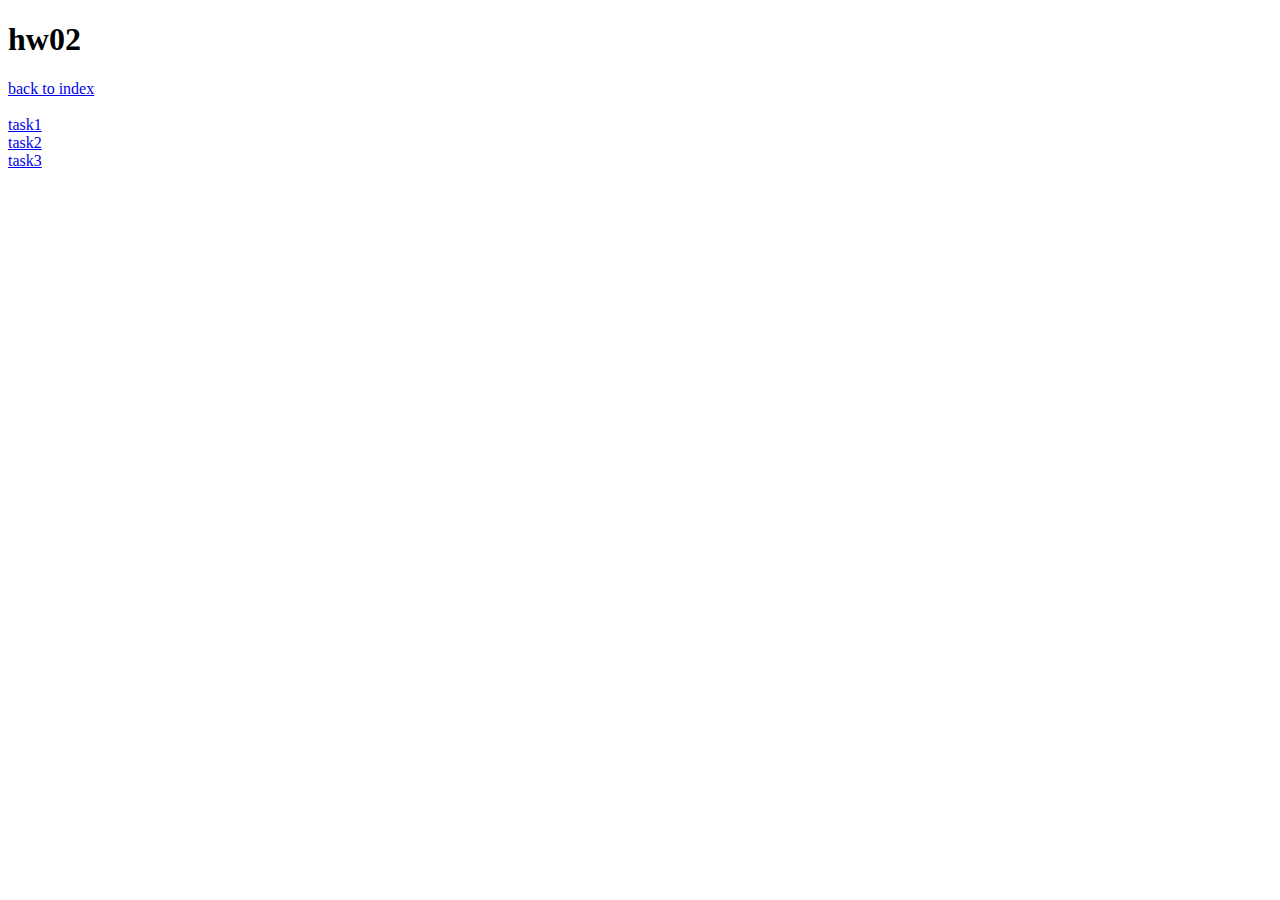
<file: hw02/index.html>
<!DOCTYPE html>
<html>
  <head>
    <meta charset="UTF-8">
    <title>hw02</title>
  </head>
  <body>
    <h1>hw02</h1>
    <a href="http://www.penthouse.moe/">back to index</a><br/><br/>
    <a href="http://hw02.penthouse.moe/task1.html">task1</a><br/>
    <a href="http://hw02.penthouse.moe/task2.html">task2</a><br/>
    <a href="http://hw02.penthouse.moe/task3.html">task3</a><br/>
  </body>
</html>
</file>
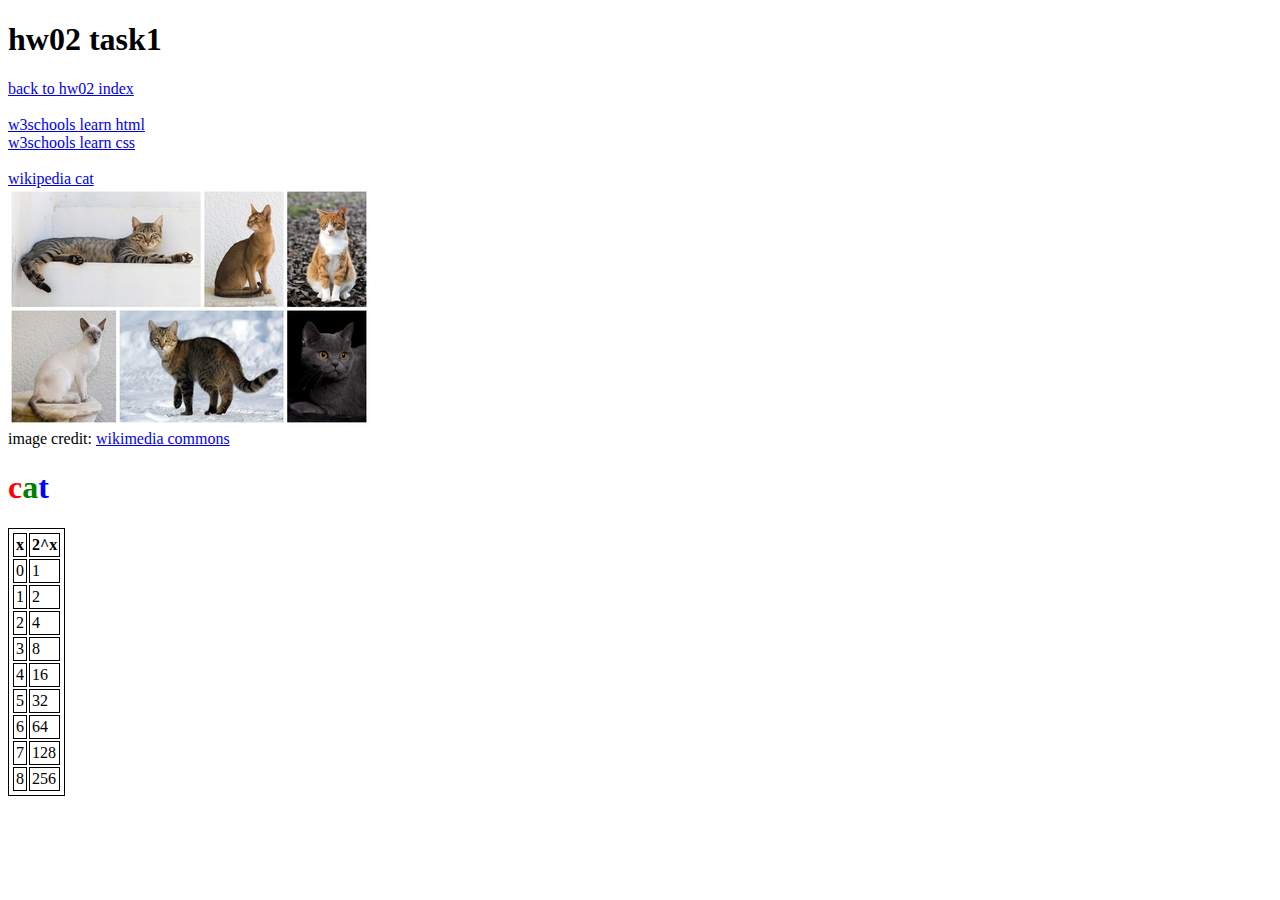
<file: hw02/task1.html>
<!DOCTYPE html>
<html>
  <head>
    <meta charset="UTF-8">
    <title>hw02 task1</title>
    <style>
     #cat-h1-c {
       color: red;
     }
     #cat-h1-a {
       color: green;
     }
     #cat-h1-t {
       color: blue;
     }
     table, td, th {
       border: 1px solid black;
       padding: 2px;
     }
    </style>
  </head>
  <body>
    <h1>hw02 task1</h1>
    <a href="http://hw02.penthouse.moe">back to hw02 index</a><br/><br/>
    <a href="https://www.w3schools.com/html/default.asp">w3schools learn html</a><br/>
    <a href="https://www.w3schools.com/css/default.asp">w3schools learn css</a><br/><br/>
    <a href="https://en.wikipedia.org/wiki/Cat">wikipedia cat</a><br/>
    <img src="img/cat-small.jpg" alt="wikimedia cat image"/><br/>
    image credit: <a href="https://upload.wikimedia.org/wikipedia/commons/0/0b/Cat_poster_1.jpg">wikimedia commons</a>
    <h1>
      <span id="cat-h1-c">c</span><span id="cat-h1-a">a</span><span id="cat-h1-t">t</span>
    </h1>
    <table id="pow-table">
      <tr>
	<th>x</th>
	<th>2^x</th>
      </tr>
      <tr>
	<td>0</td>
	<td>1</td>
      </tr>
      <tr>
	<td>1</td>
	<td>2</td>
      </tr>
      <tr>
	<td>2</td>
	<td>4</td>
      </tr>
      <tr>
	<td>3</td>
	<td>8</td>
      </tr>
      <tr>
	<td>4</td>
	<td>16</td>
      </tr>
      <tr>
	<td>5</td>
	<td>32</td>
      </tr>
      <tr>
	<td>6</td>
	<td>64</td>
      </tr>
      <tr>
	<td>7</td>
	<td>128</td>
      </tr>
      <tr>
	<td>8</td>
	<td>256</td>
      </tr>
    </table>
  </body>
</html>
</file>
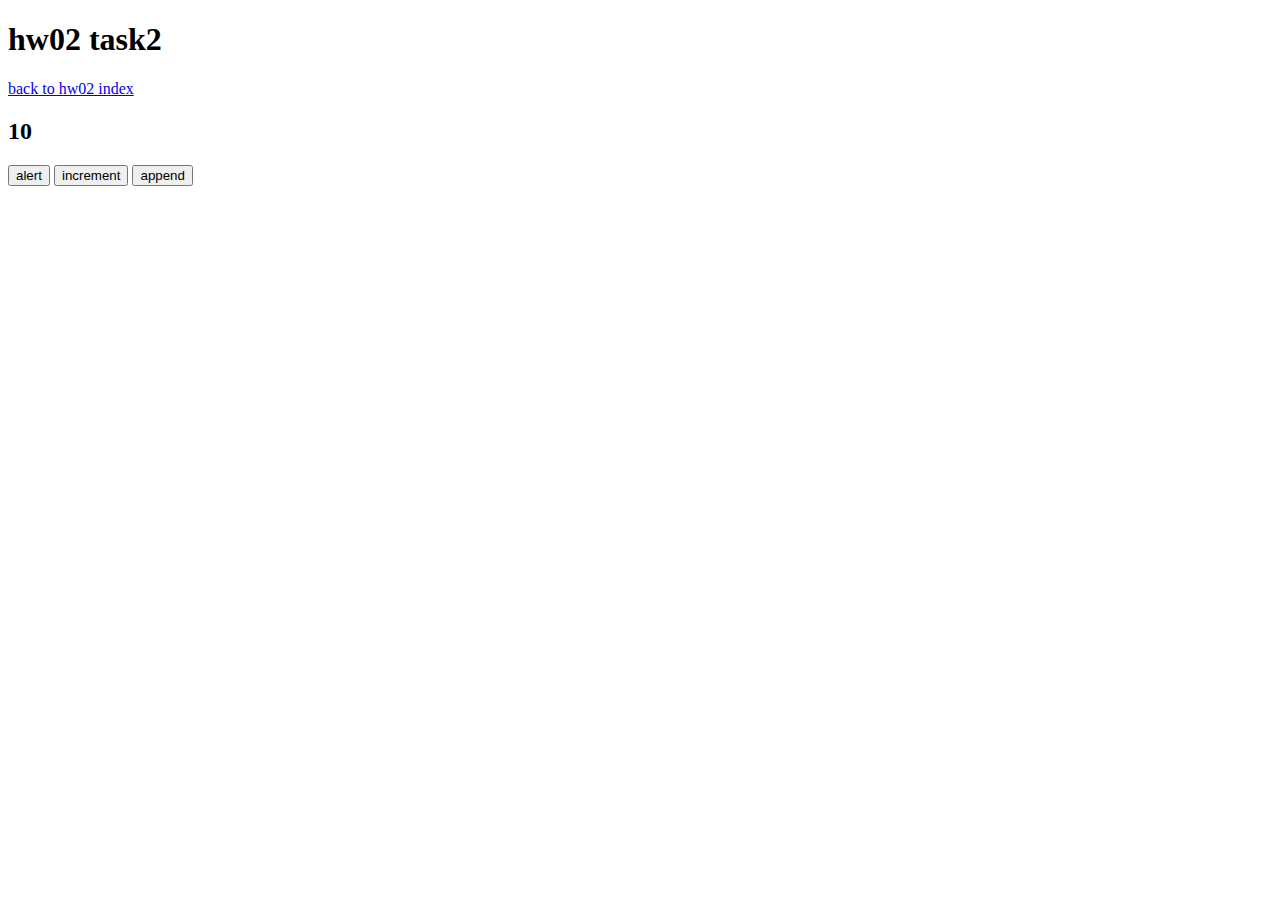
<file: hw02/task2.html>
<!DOCTYPE html>
<html>
  <head>
    <meta charset="UTF-8">
    <title>hw02 task2</title>
  </head>
  <body>
    <h1>hw02 task2</h1>
    <a href="http://hw02.penthouse.moe">back to hw02 index</a><br/>
    <h2 id="h2-value">10</h2>
    <button type="button" id="btn-alert">alert</button>
    <button type="button" id="btn-increment">increment</button>
    <button type="button" id="btn-append">append</button>
    <br/><br/>
    <div id="div-append"></div>
    <script src="js/task2.js"></script>
  </body>
</html>
</file>
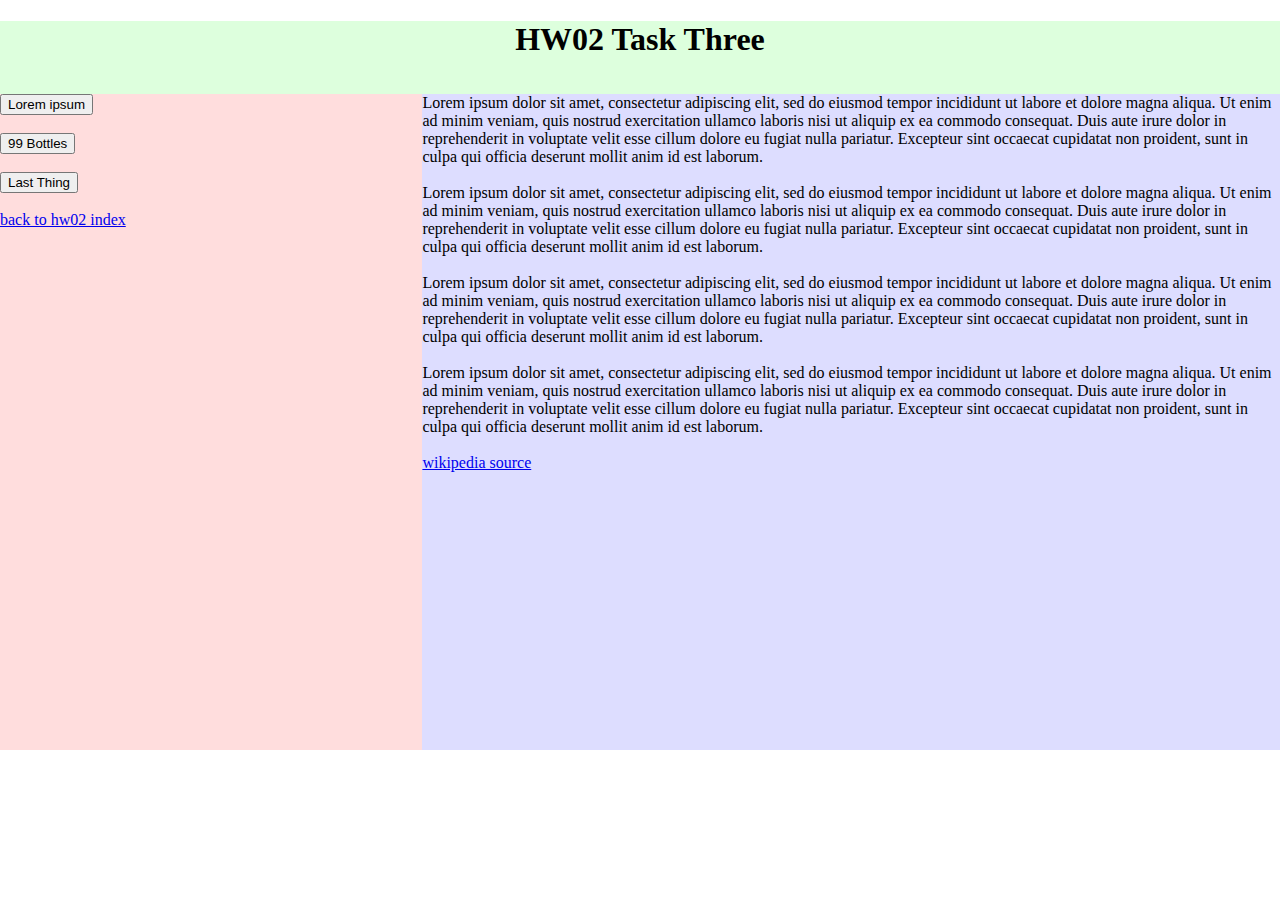
<file: hw02/task3.html>
<!DOCTYPE html>
<html>
  <head>
    <meta charset="UTF-8">
    <title>hw02 task3</title>
    <link rel="stylesheet" type="text/css" href="css/task3.css">
  </head>
  <body>
    <div id="div-main">
      <div id="div-top"><h1>HW02 Task Three</h1></div>
      <div id="div-left">
	<button type="button" id="btn-lorem">Lorem ipsum</button><br/><br/>
	<button type="button" id="btn-bottle">99 Bottles</button><br/><br/>
	<button type="button" id="btn-last">Last Thing</button><br/><br/>
	<a href="http://hw02.penthouse.moe">back to hw02 index</a><br/>
      </div>
      <div id="div-right"></div>
    </div>
    <script src="js/task3.js"></script>
  </body>
</html>
</file>
<file: hw02/css/task3.css>
html,body {
    width: 100%;
    height: 90%;
    margin: 0;
    padding: 0;
}
#div-main {
    background-color: #FF0000;
    width: 100%;
    height: 100%;
}
#div-top {
    background-color: #DDFFDD;
    float: top;
    width: 100%;
    height: 10%;
    text-align: center;
}
#div-left {
    background-color: #FFDDDD;
    float: left;
    width: 33%;
    height: 90%;
}
#div-right {
    background-color: #DDDDFF;
    float: right;
    width: 67%;
    height: 90%;
}
</file>
